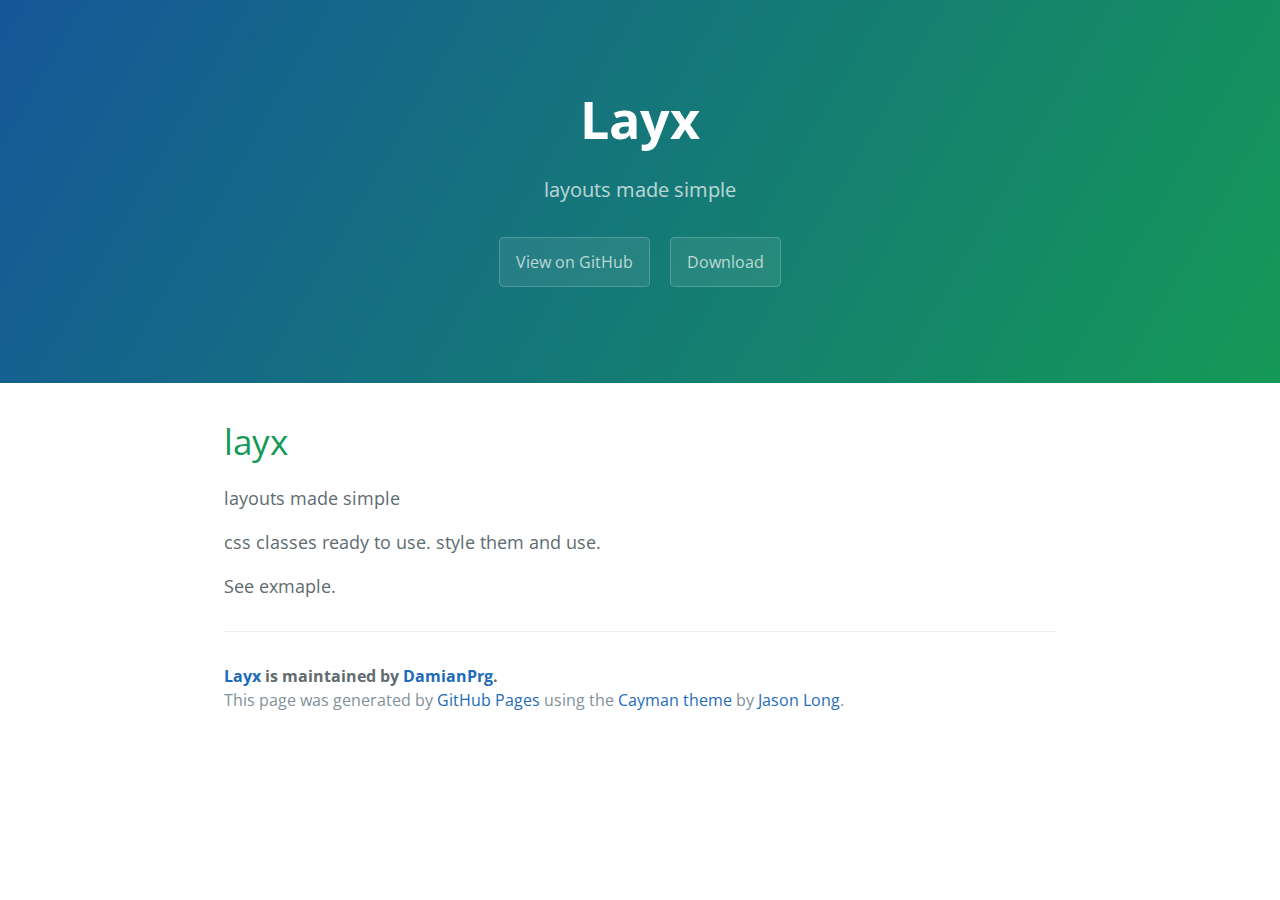
<file: index.html>
<!DOCTYPE html>
<html lang="en-us">
  <head>
    <meta charset="UTF-8">
    <title>Layx by DamianPrg</title>
    <meta name="viewport" content="width=device-width, initial-scale=1">
    <link rel="stylesheet" type="text/css" href="stylesheets/normalize.css" media="screen">
    <link href='http://fonts.googleapis.com/css?family=Open+Sans:400,700' rel='stylesheet' type='text/css'>
    <link rel="stylesheet" type="text/css" href="stylesheets/stylesheet.css" media="screen">
    <link rel="stylesheet" type="text/css" href="stylesheets/github-light.css" media="screen">
  </head>
  <body>
    <section class="page-header">
      <h1 class="project-name">Layx</h1>
      <h2 class="project-tagline">layouts made simple</h2>
      <a href="https://github.com/DamianPrg/layx" class="btn">View on GitHub</a>
      <a href="https://github.com/DamianPrg/layx/zipball/master" class="btn btn-primary">Download</a>
    </section>

    <section class="main-content">
      <h1>
<a id="layx" class="anchor" href="#layx" aria-hidden="true"><span class="octicon octicon-link"></span></a>layx</h1>

<p>layouts made simple</p>

<p>css classes ready to use. style them and use. </p>

<p>See exmaple.</p>

      <footer class="site-footer">
        <span class="site-footer-owner"><a href="https://github.com/DamianPrg/layx">Layx</a> is maintained by <a href="https://github.com/DamianPrg">DamianPrg</a>.</span>

        <span class="site-footer-credits">This page was generated by <a href="https://pages.github.com">GitHub Pages</a> using the <a href="https://github.com/jasonlong/cayman-theme">Cayman theme</a> by <a href="https://twitter.com/jasonlong">Jason Long</a>.</span>
      </footer>

    </section>

  
  </body>
</html>
</file>
<file: stylesheets/stylesheet.css>
* {
  box-sizing: border-box; }

body {
  padding: 0;
  margin: 0;
  font-family: "Open Sans", "Helvetica Neue", Helvetica, Arial, sans-serif;
  font-size: 16px;
  line-height: 1.5;
  color: #606c71; }

a {
  color: #1e6bb8;
  text-decoration: none; }
  a:hover {
    text-decoration: underline; }

.btn {
  display: inline-block;
  margin-bottom: 1rem;
  color: rgba(255, 255, 255, 0.7);
  background-color: rgba(255, 255, 255, 0.08);
  border-color: rgba(255, 255, 255, 0.2);
  border-style: solid;
  border-width: 1px;
  border-radius: 0.3rem;
  transition: color 0.2s, background-color 0.2s, border-color 0.2s; }
  .btn + .btn {
    margin-left: 1rem; }

.btn:hover {
  color: rgba(255, 255, 255, 0.8);
  text-decoration: none;
  background-color: rgba(255, 255, 255, 0.2);
  border-color: rgba(255, 255, 255, 0.3); }

@media screen and (min-width: 64em) {
  .btn {
    padding: 0.75rem 1rem; } }

@media screen and (min-width: 42em) and (max-width: 64em) {
  .btn {
    padding: 0.6rem 0.9rem;
    font-size: 0.9rem; } }

@media screen and (max-width: 42em) {
  .btn {
    display: block;
    width: 100%;
    padding: 0.75rem;
    font-size: 0.9rem; }
    .btn + .btn {
      margin-top: 1rem;
      margin-left: 0; } }

.page-header {
  color: #fff;
  text-align: center;
  background-color: #159957;
  background-image: linear-gradient(120deg, #155799, #159957); }

@media screen and (min-width: 64em) {
  .page-header {
    padding: 5rem 6rem; } }

@media screen and (min-width: 42em) and (max-width: 64em) {
  .page-header {
    padding: 3rem 4rem; } }

@media screen and (max-width: 42em) {
  .page-header {
    padding: 2rem 1rem; } }

.project-name {
  margin-top: 0;
  margin-bottom: 0.1rem; }

@media screen and (min-width: 64em) {
  .project-name {
    font-size: 3.25rem; } }

@media screen and (min-width: 42em) and (max-width: 64em) {
  .project-name {
    font-size: 2.25rem; } }

@media screen and (max-width: 42em) {
  .project-name {
    font-size: 1.75rem; } }

.project-tagline {
  margin-bottom: 2rem;
  font-weight: normal;
  opacity: 0.7; }

@media screen and (min-width: 64em) {
  .project-tagline {
    font-size: 1.25rem; } }

@media screen and (min-width: 42em) and (max-width: 64em) {
  .project-tagline {
    font-size: 1.15rem; } }

@media screen and (max-width: 42em) {
  .project-tagline {
    font-size: 1rem; } }

.main-content :first-child {
  margin-top: 0; }
.main-content img {
  max-width: 100%; }
.main-content h1, .main-content h2, .main-content h3, .main-content h4, .main-content h5, .main-content h6 {
  margin-top: 2rem;
  margin-bottom: 1rem;
  font-weight: normal;
  color: #159957; }
.main-content p {
  margin-bottom: 1em; }
.main-content code {
  padding: 2px 4px;
  font-family: Consolas, "Liberation Mono", Menlo, Courier, monospace;
  font-size: 0.9rem;
  color: #383e41;
  background-color: #f3f6fa;
  border-radius: 0.3rem; }
.main-content pre {
  padding: 0.8rem;
  margin-top: 0;
  margin-bottom: 1rem;
  font: 1rem Consolas, "Liberation Mono", Menlo, Courier, monospace;
  color: #567482;
  word-wrap: normal;
  background-color: #f3f6fa;
  border: solid 1px #dce6f0;
  border-radius: 0.3rem; }
  .main-content pre > code {
    padding: 0;
    margin: 0;
    font-size: 0.9rem;
    color: #567482;
    word-break: normal;
    white-space: pre;
    background: transparent;
    border: 0; }
.main-content .highlight {
  margin-bottom: 1rem; }
  .main-content .highlight pre {
    margin-bottom: 0;
    word-break: normal; }
.main-content .highlight pre, .main-content pre {
  padding: 0.8rem;
  overflow: auto;
  font-size: 0.9rem;
  line-height: 1.45;
  border-radius: 0.3rem; }
.main-content pre code, .main-content pre tt {
  display: inline;
  max-width: initial;
  padding: 0;
  margin: 0;
  overflow: initial;
  line-height: inherit;
  word-wrap: normal;
  background-color: transparent;
  border: 0; }
  .main-content pre code:before, .main-content pre code:after, .main-content pre tt:before, .main-content pre tt:after {
    content: normal; }
.main-content ul, .main-content ol {
  margin-top: 0; }
.main-content blockquote {
  padding: 0 1rem;
  margin-left: 0;
  color: #819198;
  border-left: 0.3rem solid #dce6f0; }
  .main-content blockquote > :first-child {
    margin-top: 0; }
  .main-content blockquote > :last-child {
    margin-bottom: 0; }
.main-content table {
  display: block;
  width: 100%;
  overflow: auto;
  word-break: normal;
  word-break: keep-all; }
  .main-content table th {
    font-weight: bold; }
  .main-content table th, .main-content table td {
    padding: 0.5rem 1rem;
    border: 1px solid #e9ebec; }
.main-content dl {
  padding: 0; }
  .main-content dl dt {
    padding: 0;
    margin-top: 1rem;
    font-size: 1rem;
    font-weight: bold; }
  .main-content dl dd {
    padding: 0;
    margin-bottom: 1rem; }
.main-content hr {
  height: 2px;
  padding: 0;
  margin: 1rem 0;
  background-color: #eff0f1;
  border: 0; }

@media screen and (min-width: 64em) {
  .main-content {
    max-width: 64rem;
    padding: 2rem 6rem;
    margin: 0 auto;
    font-size: 1.1rem; } }

@media screen and (min-width: 42em) and (max-width: 64em) {
  .main-content {
    padding: 2rem 4rem;
    font-size: 1.1rem; } }

@media screen and (max-width: 42em) {
  .main-content {
    padding: 2rem 1rem;
    font-size: 1rem; } }

.site-footer {
  padding-top: 2rem;
  margin-top: 2rem;
  border-top: solid 1px #eff0f1; }

.site-footer-owner {
  display: block;
  font-weight: bold; }

.site-footer-credits {
  color: #819198; }

@media screen and (min-width: 64em) {
  .site-footer {
    font-size: 1rem; } }

@media screen and (min-width: 42em) and (max-width: 64em) {
  .site-footer {
    font-size: 1rem; } }

@media screen and (max-width: 42em) {
  .site-footer {
    font-size: 0.9rem; } }
</file>
<file: stylesheets/github-light.css>
/*
   Copyright 2014 GitHub Inc.

   Licensed under the Apache License, Version 2.0 (the "License");
   you may not use this file except in compliance with the License.
   You may obtain a copy of the License at

       http://www.apache.org/licenses/LICENSE-2.0

   Unless required by applicable law or agreed to in writing, software
   distributed under the License is distributed on an "AS IS" BASIS,
   WITHOUT WARRANTIES OR CONDITIONS OF ANY KIND, either express or implied.
   See the License for the specific language governing permissions and
   limitations under the License.

*/

.pl-c /* comment */ {
  color: #969896;
}

.pl-c1      /* constant, markup.raw, meta.diff.header, meta.module-reference, meta.property-name, support, support.constant, support.variable, variable.other.constant */,
.pl-s .pl-v /* string variable */ {
  color: #0086b3;
}

.pl-e  /* entity */,
.pl-en /* entity.name */ {
  color: #795da3;
}

.pl-s .pl-s1 /* string source */,
.pl-smi      /* storage.modifier.import, storage.modifier.package, storage.type.java, variable.other, variable.parameter.function */ {
  color: #333;
}

.pl-ent /* entity.name.tag */ {
  color: #63a35c;
}

.pl-k /* keyword, storage, storage.type */ {
  color: #a71d5d;
}

.pl-pds              /* punctuation.definition.string, string.regexp.character-class */,
.pl-s                /* string */,
.pl-s .pl-pse .pl-s1 /* string punctuation.section.embedded source */,
.pl-sr               /* string.regexp */,
.pl-sr .pl-cce       /* string.regexp constant.character.escape */,
.pl-sr .pl-sra       /* string.regexp string.regexp.arbitrary-repitition */,
.pl-sr .pl-sre       /* string.regexp source.ruby.embedded */ {
  color: #183691;
}

.pl-v /* variable */ {
  color: #ed6a43;
}

.pl-id /* invalid.deprecated */ {
  color: #b52a1d;
}

.pl-ii /* invalid.illegal */ {
  background-color: #b52a1d;
  color: #f8f8f8;
}

.pl-sr .pl-cce /* string.regexp constant.character.escape */ {
  color: #63a35c;
  font-weight: bold;
}

.pl-ml /* markup.list */ {
  color: #693a17;
}

.pl-mh        /* markup.heading */,
.pl-mh .pl-en /* markup.heading entity.name */,
.pl-ms        /* meta.separator */ {
  color: #1d3e81;
  font-weight: bold;
}

.pl-mq /* markup.quote */ {
  color: #008080;
}

.pl-mi /* markup.italic */ {
  color: #333;
  font-style: italic;
}

.pl-mb /* markup.bold */ {
  color: #333;
  font-weight: bold;
}

.pl-md /* markup.deleted, meta.diff.header.from-file */ {
  background-color: #ffecec;
  color: #bd2c00;
}

.pl-mi1 /* markup.inserted, meta.diff.header.to-file */ {
  background-color: #eaffea;
  color: #55a532;
}

.pl-mdr /* meta.diff.range */ {
  color: #795da3;
  font-weight: bold;
}

.pl-mo /* meta.output */ {
  color: #1d3e81;
}
</file>
